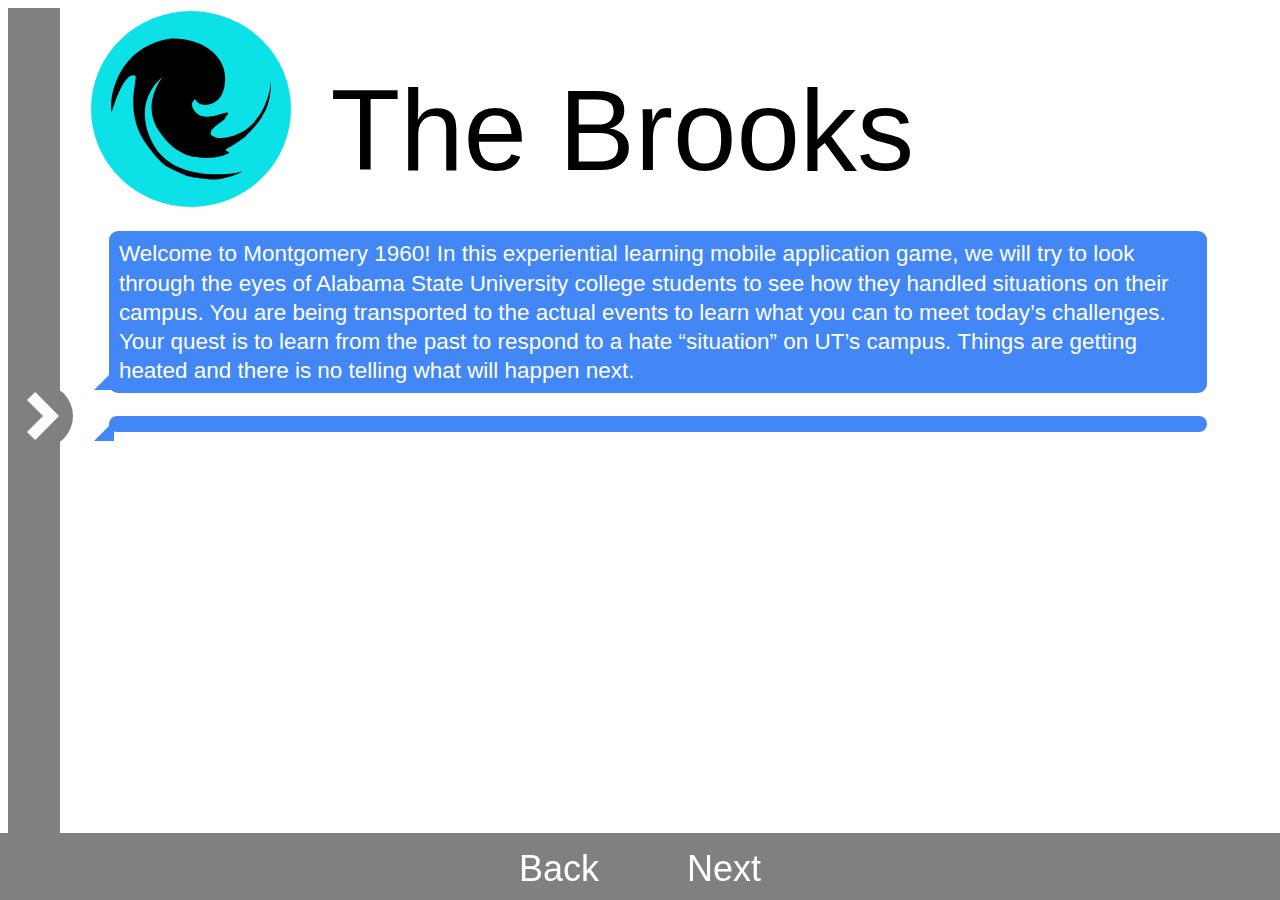
<file: index.html>
<!DOCTYPE html PUBLIC "-//W3C//DTD XHTML 1.1//EN" "http://www.w3.org/TR/xhtml11/DTD/xhtml11.dtd">
<html lang="en">
<head>
  <link rel="stylesheet" type="text/css" href="css/default.css">
  <link rel="stylesheet" type="text/css" href="css/brooks-msg.css">
<title>
  Game Introduction
</title>
</head>
<body>

  <table class="view" role="presentation">
    <tr class="sidebar">
      <td class="guide"><button class="exp-guide"></button>
        <td>

          <table class="text-bubble" role="presentation">
            <tr>
              <td class="s-bubble-contain">
                <div class="s-bubble">
                  <div class="swirl">
                  </div>
                </div>
              </td>
              <td>
                <div class="b-title">The Brooks</div>
              </td>
            </tr>
          </table>

          <p class="speech-bubble" id="bubble-text">
  Welcome to Montgomery 1960!  In this experiential learning mobile
  application game, we will try to look through the eyes of Alabama
  State University college students to see how they handled situations
  on their campus.  You are being transported to the actual events to
  learn what you can to meet today’s challenges.  Your quest is to
  learn from the past to respond to a hate “situation” on UT’s campus.
  Things are getting heated and there is no telling what will happen
  next.
          </p>
          <p class="speech-bubble" id="ems">
          </p>
        </td>
    </tr>
  </table>

  <div class="footer">
    <table class="footer-organize" role="presentation">
      <tr class="footer-tab">
        <td id="back-contain">
          <a class="fake-button" onclick="backText()" id="back">
            <p class="footer-text">
              Back
            </p>
          </a>
        </td>
        <td style="cursor: auto;">
          &nbsp;&nbsp;&nbsp;&nbsp;&nbsp;&nbsp;&nbsp;&nbsp;
        </td>
        <td id="front-contain">
          <a class="fake-button" onclick="nextText()" id="next">
            <p class="footer-text">
              Next
            </p>
          </a>
        </td>
      </tr>
  </table>
</div>
<script src="js/bubble-content.js"></script>
</body>
</html>
</file>
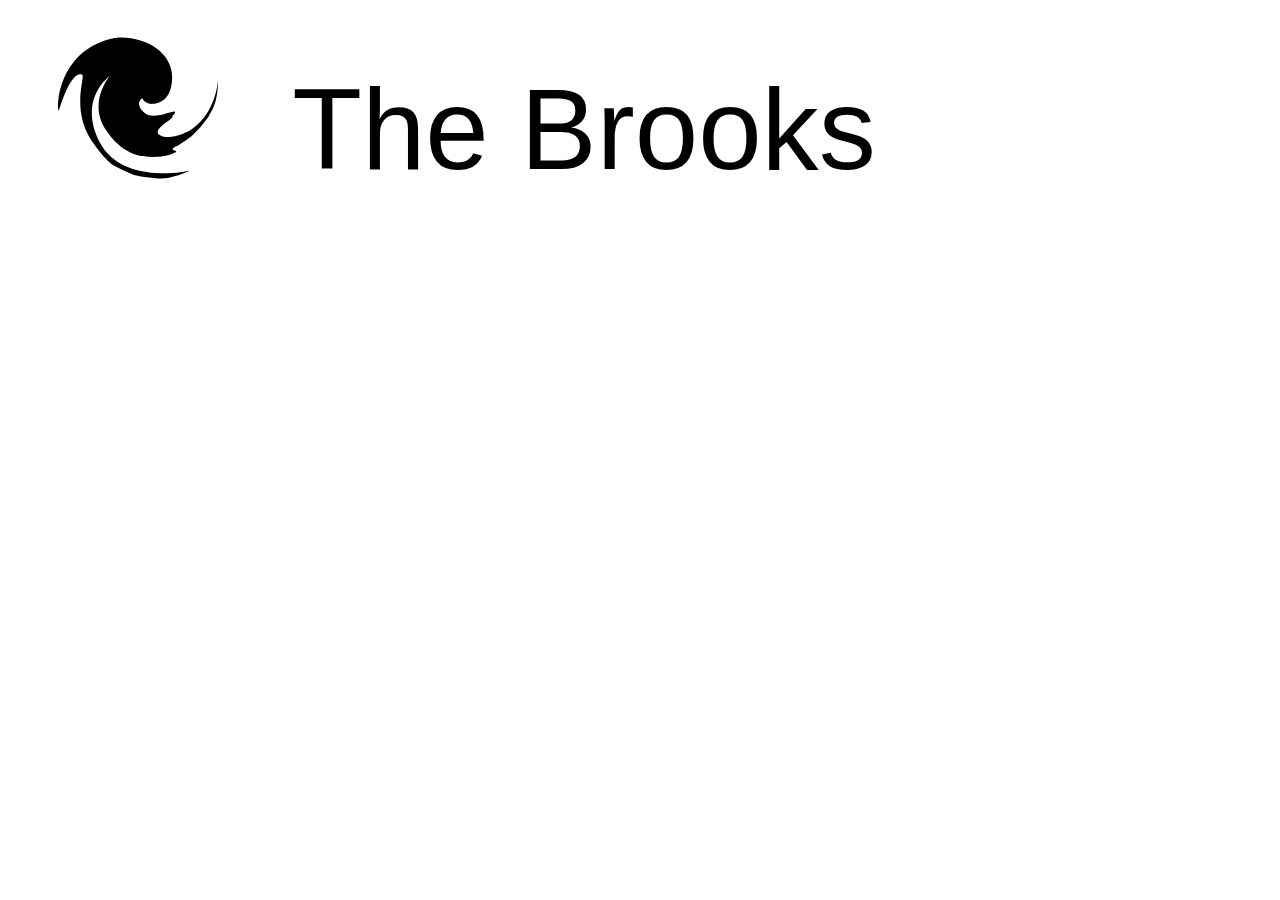
<file: brooks.html>
<html>
<head>
  <link rel="stylesheet" type="text/css" href="css/brooks-msg.css">
</head>
<body>
  <table class="text-bubble">
    <tr>
      <td class="s-bubble-contain">
        <div class="s-bubble">
          <div class="swirl">
          </div>
        </div>
      </td>

      <td>
        <div class="b-title">The Brooks</div>
      </td>
    </tr>
  </table>
</body>
</html>
</file>
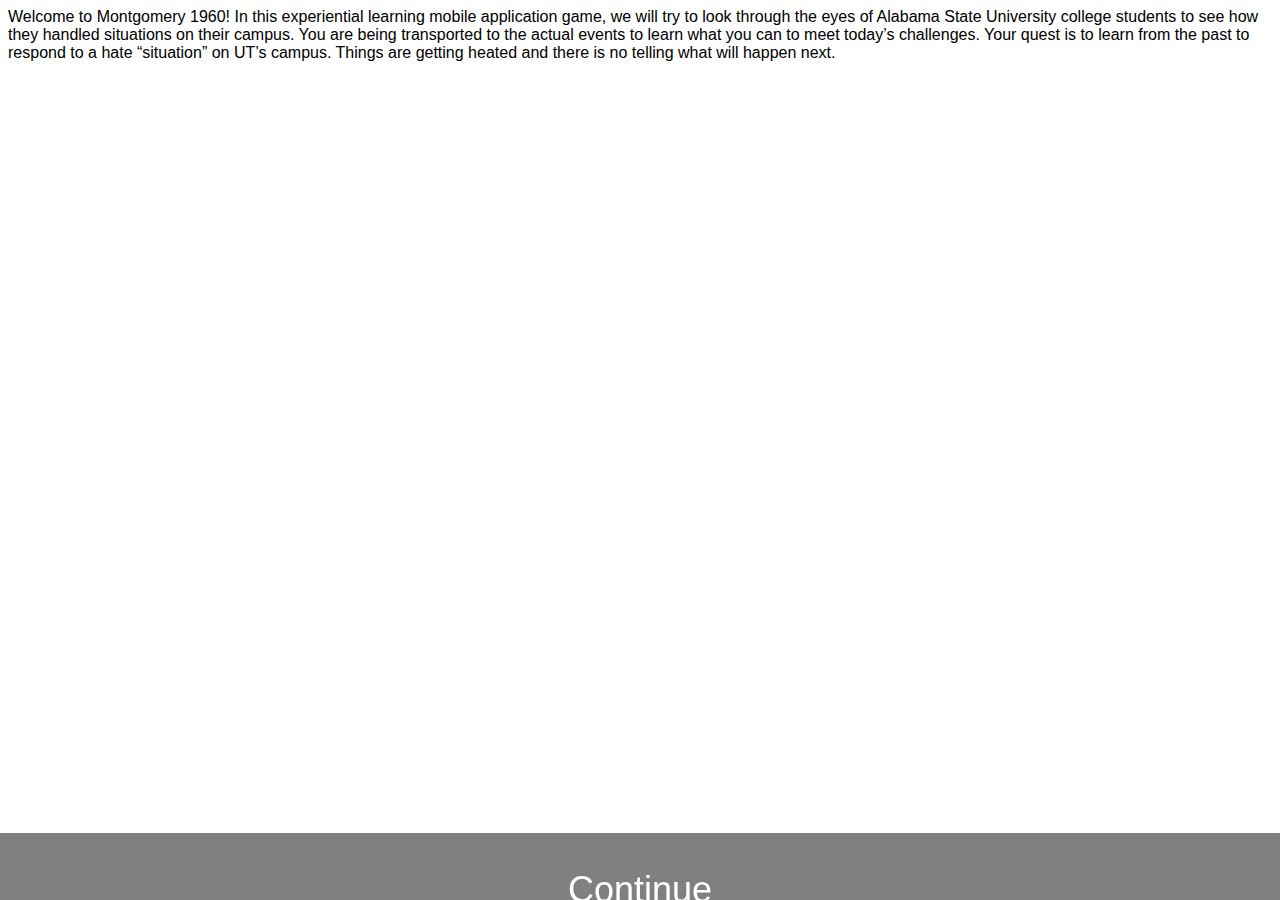
<file: old-index.html>
<html>
<head>
  <link rel="stylesheet" type="text/css" href="css/default.css">
<title>
  Game Introduction
</title>
</head>
<body>
  <div class="information">
    Welcome to Montgomery 1960!  In this experiential learning mobile application game, we will try to look through the eyes of Alabama State University college students to see how they handled situations on their campus.  You are being transported to the actual events to learn what you can to meet today’s challenges.  Your quest is to learn from the past to respond to a hate “situation” on UT’s campus.  Things are getting heated and there is no telling what will happen next.
  </div>
<div class="footer">
  <p class="footer-text"><a href="intro/1.html">Continue</a></p>
</div>
</body>
</html>
</file>
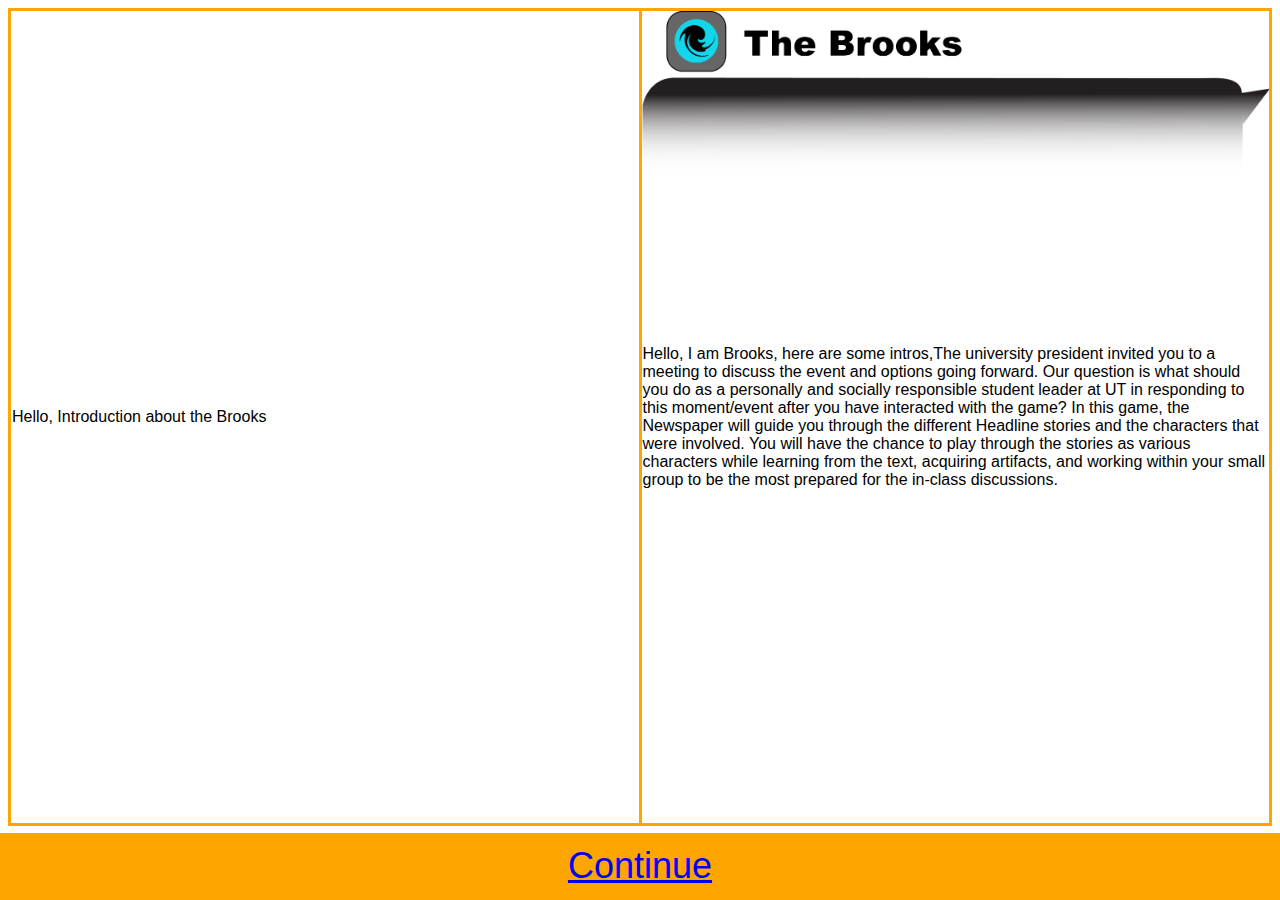
<file: view.html>
<html>
<head>
  <link rel="stylesheet" type="text/css" href="default.css">
<title>
  Game Introduction
</title>
</head>
<body>
  <table class="view">
    <tr>
    <td> Hello, Introduction about the Brooks </td>
    <td class="brooks-text"> Hello, I am Brooks, here are some intros,The university president invited you to a meeting to discuss the event and options going forward.  Our question is what should you do as a personally and socially responsible student leader at UT in responding to this moment/event after you have interacted with the game?

    In this game, the Newspaper will guide you through the different Headline stories and the characters that were involved.  You will have the chance to play through the stories as various characters while learning from the text, acquiring artifacts, and working within your small group to be the most prepared for the in-class discussions.
    </div> </td>

    </tr>
  </table>
  <div class="footer">
  <p class="footer-text"><a href="intro/1.html">Continue</a></p>
</div>
</body>
</html>
</file>
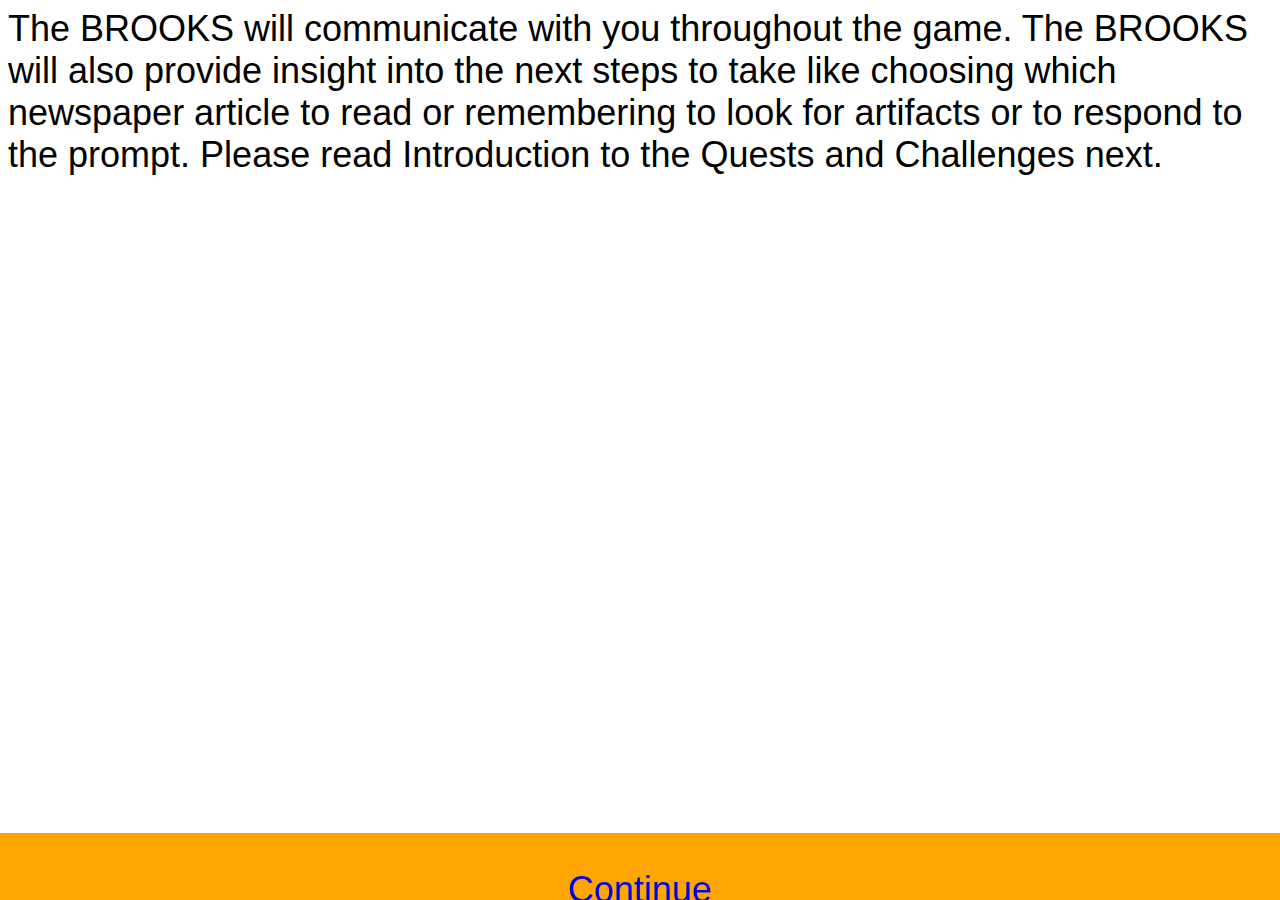
<file: brooks/1.html>
<html>
<head>
  <link rel="stylesheet" type="text/css" href="../default.css">
<title>
  Game Introduction
</title>
</head>
<body>
  The BROOKS will communicate with you throughout the game.  The BROOKS will also provide insight into the next steps to take like choosing which newspaper article to read or remembering to look for artifacts or to respond to the prompt.

  Please read Introduction to the Quests and Challenges next.
  <div class="footer">
  <p><a href="2.html">Continue</a></p>
</div>
</body>
</html>
</file>
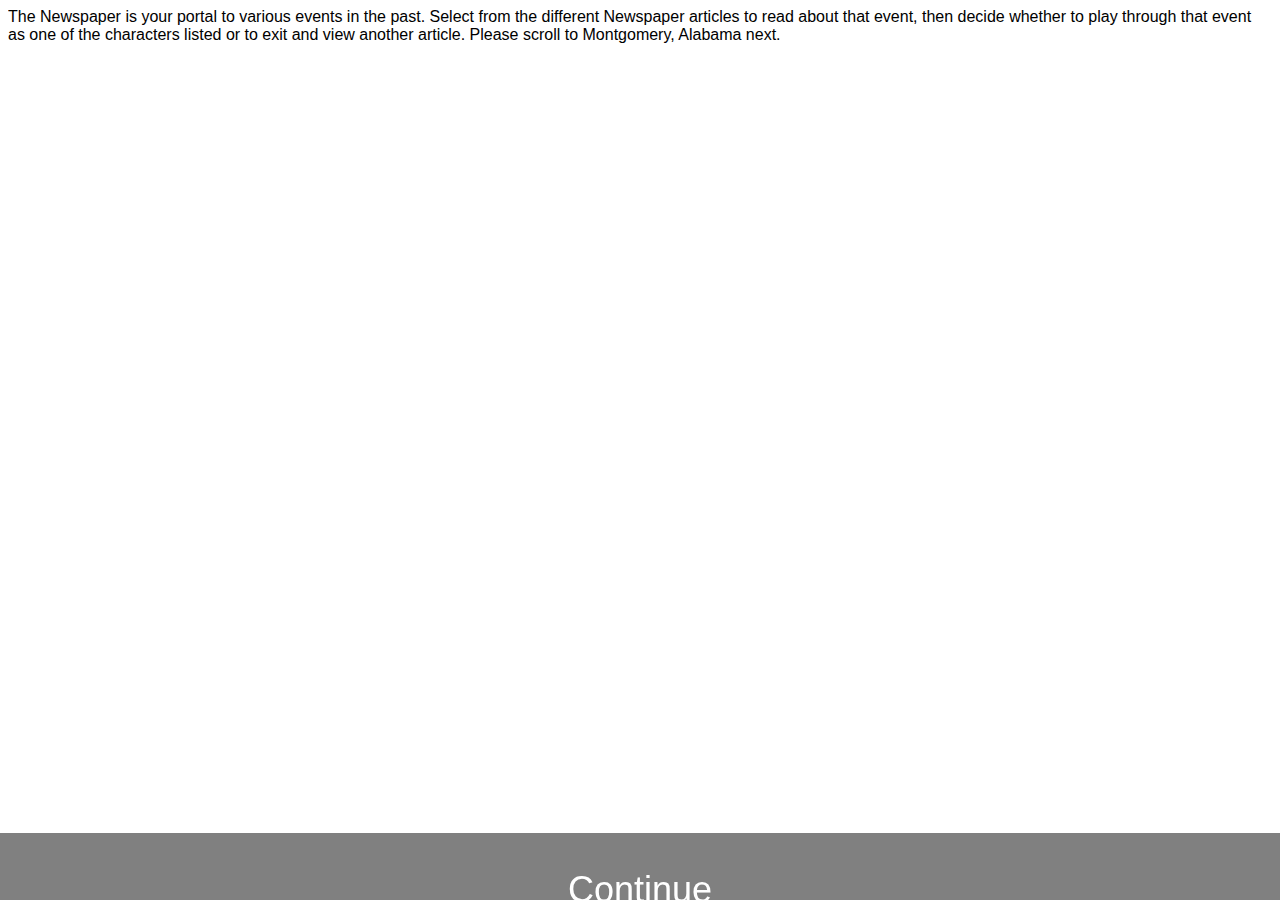
<file: brooks/2.html>
<html>
<head>
  <link rel="stylesheet" type="text/css" href="../css/default.css">
<title>
  Game Introduction
</title>
</head>
<body>
  <div class="information">
  The Newspaper is your portal to various events in the past.  Select from the different Newspaper articles to read about that event, then decide whether to play through that event as one of the characters listed or to exit and view another article. Please scroll to Montgomery, Alabama next.
  </div>
<div class="footer">
  <p class="footer-text"><a href="../index.html">Continue</a></p>
</div>
</body>
</html>
</file>
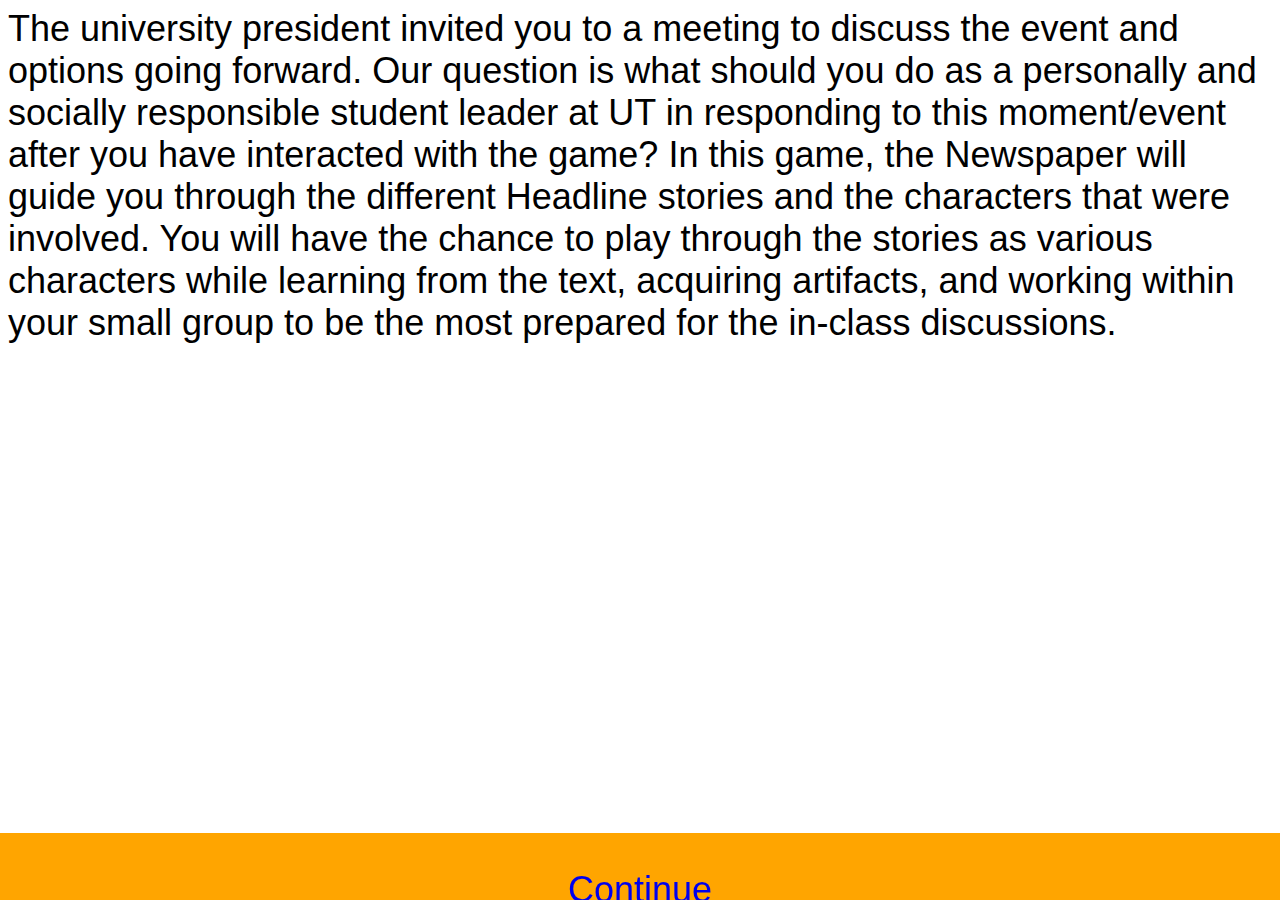
<file: intro/1.html>
<html>
<head>
  <link rel="stylesheet" type="text/css" href="../default.css">
<title>
  Game Introduction
</title>
</head>
<body>
  The university president invited you to a meeting to discuss the event and options going forward.  Our question is what should you do as a personally and socially responsible student leader at UT in responding to this moment/event after you have interacted with the game?

  In this game, the Newspaper will guide you through the different Headline stories and the characters that were involved.  You will have the chance to play through the stories as various characters while learning from the text, acquiring artifacts, and working within your small group to be the most prepared for the in-class discussions.
  <div class="footer">
  <p><a href="2.html">Continue</a></p>
</div>
</body>
</html>
</file>
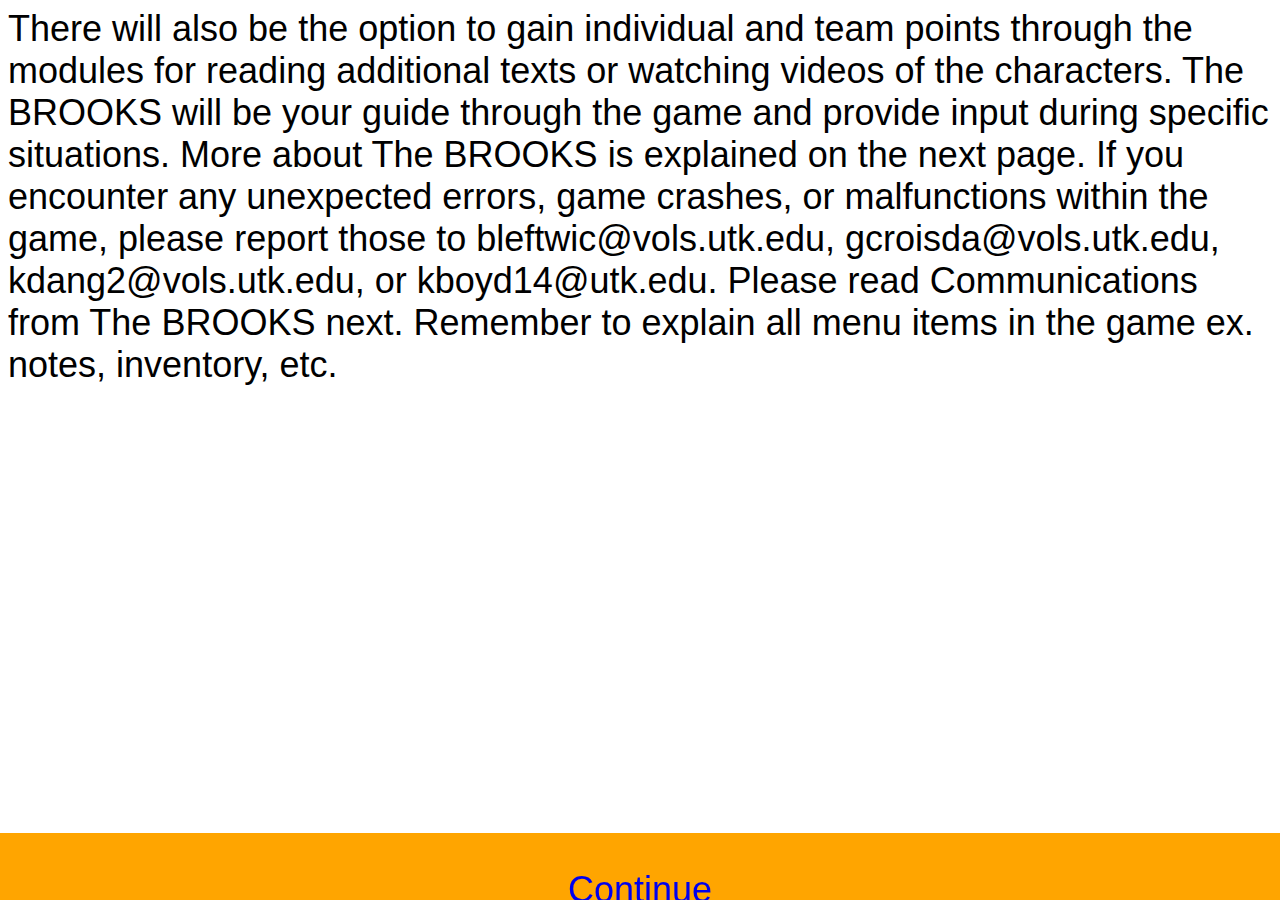
<file: intro/2.html>
<html>
<head>
  <link rel="stylesheet" type="text/css" href="../default.css">
<title>
  Game Introduction
</title>
</head>
<body>
  There will also be the option to gain individual and team points through the modules for reading additional texts or watching videos of the characters.  The BROOKS will be your guide through the game and provide input during specific situations.  More about The BROOKS is explained on the next page.  If you encounter any unexpected errors, game crashes, or malfunctions within the game, please report those to bleftwic@vols.utk.edu, gcroisda@vols.utk.edu, kdang2@vols.utk.edu, or kboyd14@utk.edu.

  Please read Communications from The BROOKS next.


  Remember to explain all menu items in the game ex. notes, inventory, etc.
  <div class="footer">
  <p><a href="../brooks/1.html">Continue</a></p>
</div>
</body>
</html>
</file>
<file: css/default.css>
:root {
  /* text colors */
  --main-text: white;
  --bubble-text: var(--main-text);
  --link-text: var(--main-text);
  --guide-text: black;
  --footer-text: var(--main-text);
  --invalid-text: red;

  /* backgrounds */
  --brooks-back: #0ce1e8;
  --speech-back: #4287f5;
  --footer-back: grey;
  --info-back:   grey;
  --active-back: LightGray;
}

body {
  font-family: Helvetica, Arial, Sans-Serif;
}

.information {
  width: 100%;
  height: 92.5%;
  overflow: auto;
}

.guide {
  position: relative;
  background-color: var(--info-back);
  color: var(--guide-text);
  width: 50px;
  font-size: 12px;
  height: 92.7vh;
}

.footer-text {
  color: var(--footer-text);
  text-decoration: none;
}
a:link {
  text-decoration: none;
  color:var(--link-text);
}
a:visited {
  color:var(--link-text);
}
a:hover {
  color:var(--link-text);
}
a:active {
  color:var(--link-text);
}

.view {
  border-collapse: collapse;
  width: 99%;
  height: 92.5%;
  table-layout: fixed;
}

table, td, th {
  vertical-align: top;
  border: 0px solid black;
}

.brooks-text {
  background-image: url("..images/text.png");
  background-repeat: no-repeat;
  background-size: 100% auto;
  margin: 100%;
  vertical-align: top;
}

.exp-guide {
  position: absolute;
  top: 45%;
  width: 64px;
  height: 64px;
  background: var(--info-back);
  border-radius: 50%;
  outline: 0;
  border: 0;
  background-image: url("../images/arrow.svg");
  background-position: 60% 50%;
  background-size: 75%;
  background-repeat: no-repeat;
}
.exp-guide:hover {
  background-position: 90% 50%;
  cursor: pointer;
}

.exp-guide:active {
  background: var(--active-back);
  background-image: url("../images/arrow.svg");
  background-position: 110% 50%;
  background-size: 75%;
  background-repeat: no-repeat;
}

.fake-button:hover {
  cursor: pointer;
}

.footer {
  position: fixed;
  left: 0;
  bottom: 0;
  width: 100%;
  height: 7.5%;
  background-color: var(--footer-back);
  color: var(--link-text);
  text-align: center;
  font-size: 4vh;
}

.footer-organize {
  position: relative;
  top: -35%;
  height: 80%;
  border: 0px solid black;
  margin: 0 auto;
  font-size: 4vh;
}

.front-contain {
  position: relative;
}

.footer-tab {
}

body {
  overflow-x: hidden;
}
</file>
<file: css/brooks-msg.css>
@keyframes rotation {
  from {
    transform: rotate(0deg);
  }
  to {
    transform: rotate(719deg);
  }
}
.swirl {
  position: absolute;
  top: 10%;
  left: 10%;
  width: 80%;
  height: 80%;
  background: url(../images/swirl.svg);
  background-size: 100% 100%;
}
.swirl:hover {
  animation: rotation 4s infinite cubic-bezier(0.5, 0.8, 0.8, 0.5);
}
.s-bubble {
  position: absolute;
  top: 0%;
  width: 100%;
  height: 100%;
  background: var(--brooks-back);
  border-radius: 50%;
  max-width: 200px;
}
.text-bubble {
  align-self: center;
  position: relative;
  left: .1vw;
  width: 100%;
  height: 16vw;
  max-height: 200px;
  display:inline-table;
}
.text-bubble td {
  vertical-align: bottom;
  position: relative;
}
.b-title {
  top: -10px;
  vertical-align: text-bottom;
  font-family: Arial, Helvetica, sans-serif;
  left: 5%;
  position: relative;
  font-size: calc(0px + (260 - 14) * ((30vw + 10vh - 10px) / (1000 - 0)));
}
.s-bubble-contain{
  left: 2vw;
  width: 18%;
  max-width: 200px;
}
.speech-bubble {
  font-size: calc(1.5vh + .7vw);
  color: var(--bubble-text);
  padding-left: 10px;
  padding-top: 8px;
  padding-bottom: 8px;
  padding-right: 10px;
  line-height: 1.3;
  margin-left: -1%;
	position: relative;
  left: 5%;
	background: var(--speech-back);
	border-radius: .4em;
  max-width: 90%;
  width: auto;
}
.speech-bubble:after {
	content: '';
	position: absolute;
	left: 0;
	top: 92%;
	width: 0;
	height: 0;
	border: 20px solid transparent;
	border-right-color: var(--speech-back);
	border-left: 0;
	border-bottom: 0;
	margin-top: -10px;
	margin-left: -15px;
}
#gray {
  background-image: url("../images/FredGary.jpg");
  width: 18vh;
  height: 20vh;
  background-size: contain;
  border: 1px solid black;
}
#gray:after {
  border-right-color: gray;
}
</file>
<file: default.css>
.footer {
  
  position: fixed;
  left: 0;
  bottom: 0;
  width: 100%;
  height: 7.5%;
  background-color: Orange;
  color: white;
  text-align: center;
}

body {
  font-size: 4vh;
  font-family: Helvetica, Arial, Sans-Serif;
}

.information {
  width: 100%;
  height: 92.5%;
  overflow: auto;
}

.footer-text {
  margin-top: 1%;
}

.view {
  border-collapse: collapse;
  width: 100%;
  height: 92.5%;
  table-layout: fixed;
}

table, td, th {
  border: 3px solid Orange;
}

.brooks-text {
  background-image: url("images/text.png");
  background-repeat: no-repeat;
  background-size: 100% auto;
}
</file>
